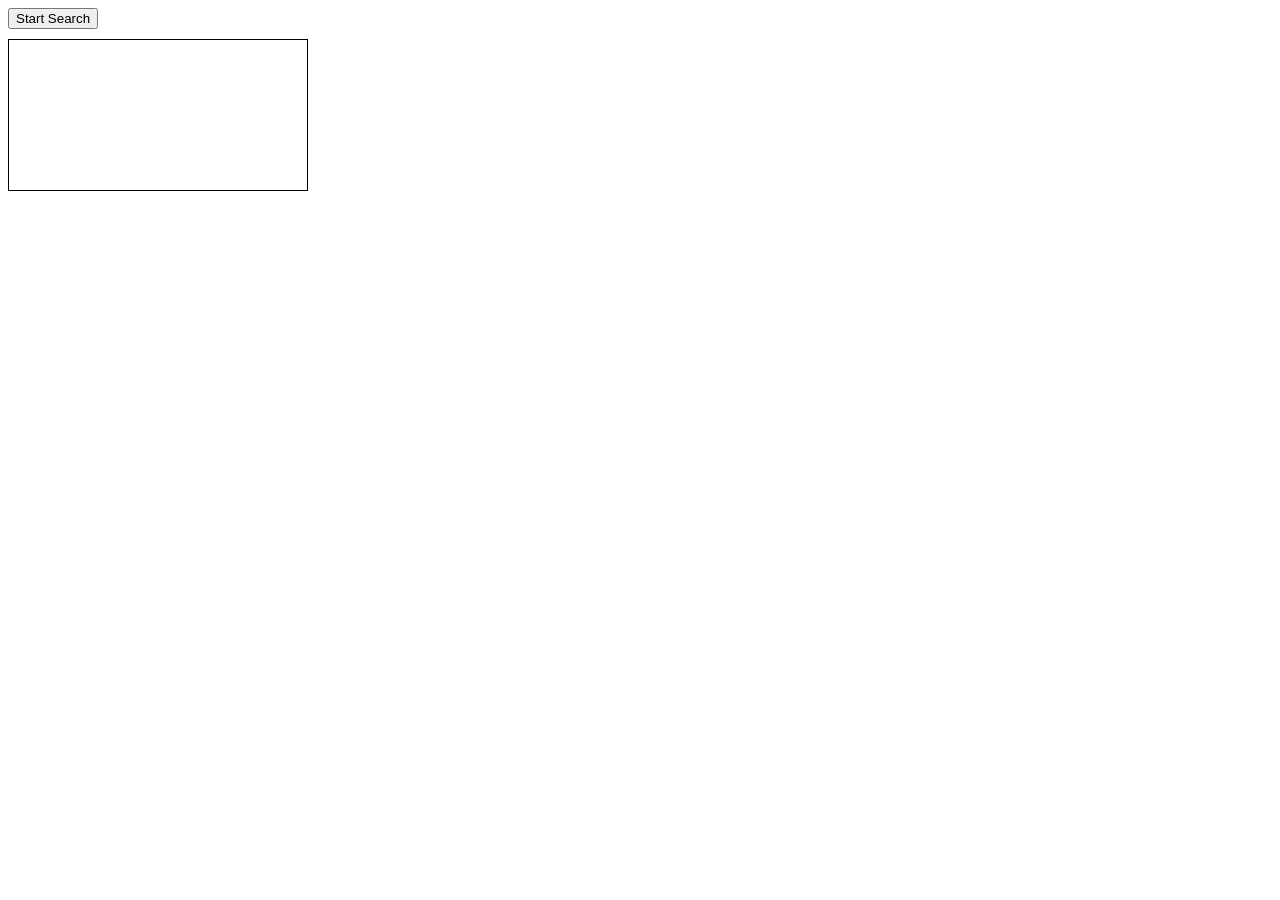
<file: extension/popup.html>
<!DOCTYPE html>
<html>
<head>
<link rel="stylesheet" href="style.css">
</head>

<body>

<button id="start">Start Search</button>

<div id="result"></div>

<button id="query" style="display:none;">Query</button>

<div id="chat"></div>

<input id="msg" placeholder="ask something" style="display:none;">
<button id="send" style="display:none;">Send</button>

<script src="popup.js"></script>

</body>
</html>
</file>
<file: extension/style.css>
body{
width:300px;
font-family:Arial;
}

#chat{
height:150px;
overflow:auto;
border:1px solid black;
margin-top:10px;
}
</file>
